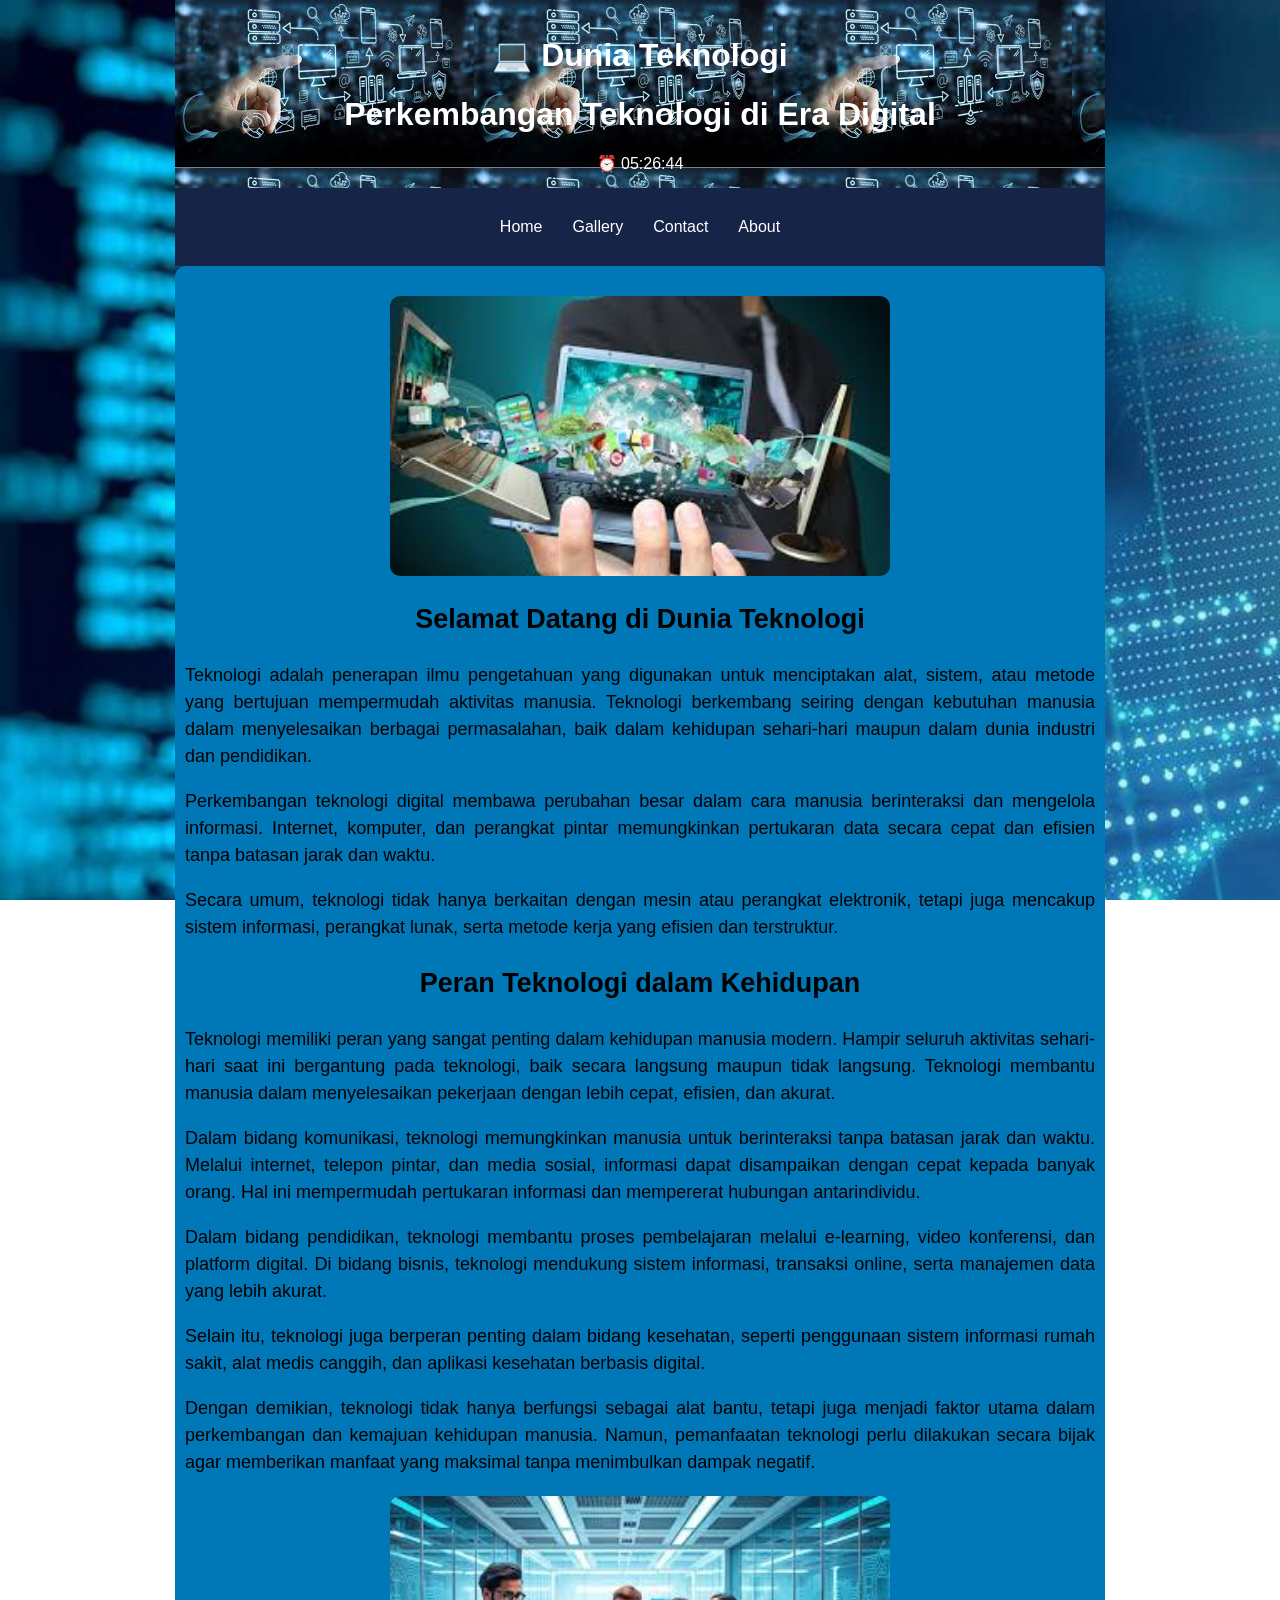
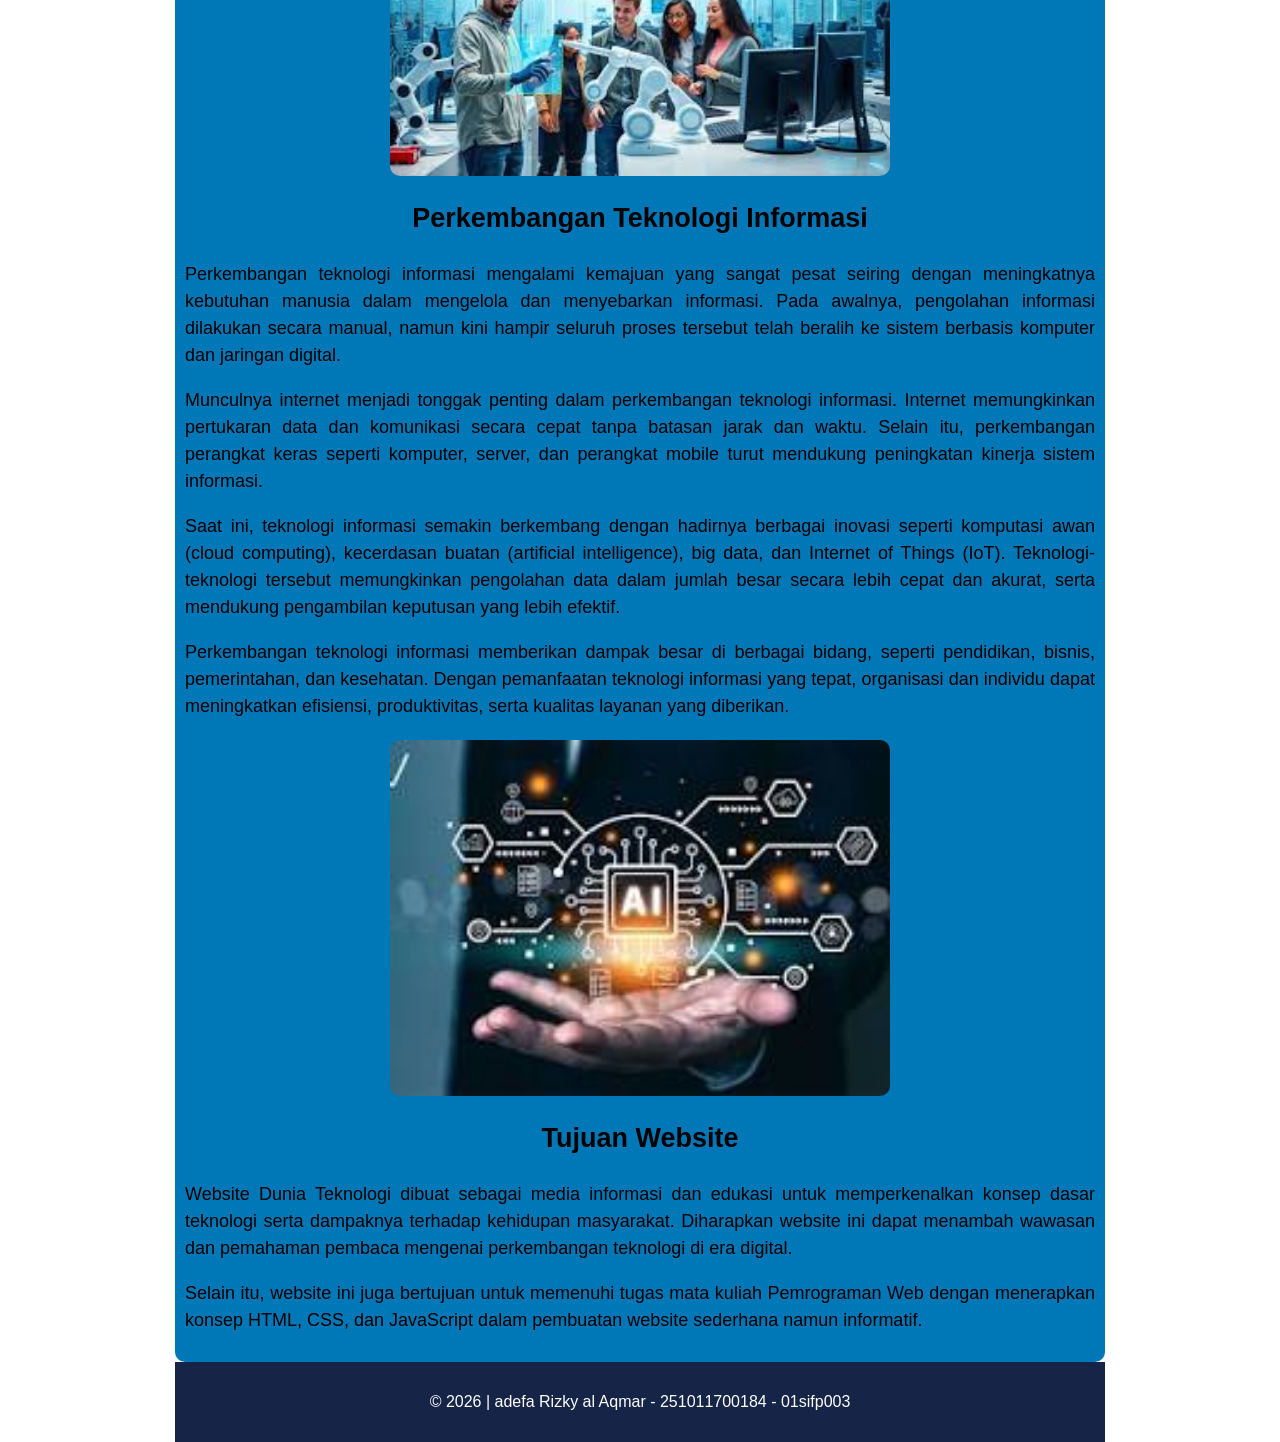
<file: index.html>
<!DOCTYPE html>
<html lang="id">
<head>
  <meta name="viewport" content="width=device-width, initial-scale=1.0">
  <title>Dunia Teknologi</title>
  <link rel="stylesheet" href="style.css">
</head>
<body>

<div id="header">
  <h1>💻 Dunia Teknologi</h1>
  <h1>Perkembangan Teknologi di Era Digital</h1>
  <span id="jam"></span>
</div>

<nav class="menu">
  <a href="index.html">Home</a>
  <a href="gallery.html">Gallery</a>
  <a href="contact.html">Contact</a>
  <a href="about.html">About</a>
</nav>

<main class="content1">
<img src="gambar/images.jpg" alt="Teknologi Digital">
<section>
  <h2>Selamat Datang di Dunia Teknologi</h2>
  <p>
    Teknologi adalah penerapan ilmu pengetahuan yang digunakan untuk menciptakan alat, 
    sistem, atau metode yang bertujuan mempermudah aktivitas manusia. 
    Teknologi berkembang seiring dengan kebutuhan manusia dalam menyelesaikan berbagai permasalahan, baik dalam kehidupan sehari-hari maupun dalam dunia industri dan pendidikan.
  </p>

  <p>
    Perkembangan teknologi digital membawa perubahan besar dalam cara manusia
    berinteraksi dan mengelola informasi. Internet, komputer, dan perangkat
    pintar memungkinkan pertukaran data secara cepat dan efisien tanpa batasan
    jarak dan waktu.
  </p>
  <p>
    Secara umum, teknologi tidak hanya berkaitan dengan mesin atau perangkat elektronik,
    tetapi juga mencakup sistem informasi, perangkat lunak, serta metode kerja yang efisien dan terstruktur.
  </p>

  <h2>Peran Teknologi dalam Kehidupan</h2>
  <p>
    Teknologi memiliki peran yang sangat penting dalam kehidupan manusia modern. Hampir seluruh aktivitas sehari-hari
    saat ini bergantung pada teknologi, baik secara langsung maupun tidak langsung. Teknologi membantu manusia dalam menyelesaikan pekerjaan dengan lebih cepat, efisien, dan akurat.
  </p>
  <p>
    Dalam bidang komunikasi, teknologi memungkinkan manusia untuk berinteraksi tanpa batasan jarak dan waktu. Melalui internet, telepon pintar, dan media sosial, 
    informasi dapat disampaikan dengan cepat kepada banyak orang. Hal ini mempermudah pertukaran informasi dan mempererat hubungan antarindividu.
  </p>
  <p>
    Dalam bidang pendidikan, teknologi membantu proses pembelajaran melalui
    e-learning, video konferensi, dan platform digital. Di bidang bisnis,
    teknologi mendukung sistem informasi, transaksi online, serta manajemen
    data yang lebih akurat.
  </p>

  <p>
    Selain itu, teknologi juga berperan penting dalam bidang kesehatan,
    seperti penggunaan sistem informasi rumah sakit, alat medis canggih,
    dan aplikasi kesehatan berbasis digital.
  </p>
  <p>
    Dengan demikian, teknologi tidak hanya berfungsi sebagai alat bantu, tetapi juga menjadi faktor utama dalam perkembangan dan kemajuan kehidupan manusia. Namun, pemanfaatan teknologi perlu dilakukan secara bijak agar memberikan manfaat yang maksimal tanpa menimbulkan dampak negatif.
  </p>
    <img src="gambar/org.jpg" alt="Ilustrasi perkembangan teknologi digital" >
  
  <h2>Perkembangan Teknologi Informasi</h2>
  <p>
    Perkembangan teknologi informasi mengalami kemajuan yang sangat pesat seiring dengan meningkatnya kebutuhan manusia dalam mengelola dan menyebarkan informasi. Pada awalnya, pengolahan informasi dilakukan secara manual, namun kini hampir seluruh proses tersebut telah beralih ke sistem berbasis komputer dan jaringan digital.
  </p>
  <p>
    Munculnya internet menjadi tonggak penting dalam perkembangan teknologi informasi. Internet memungkinkan pertukaran data dan komunikasi secara cepat tanpa batasan jarak dan waktu. Selain itu, perkembangan perangkat keras seperti komputer, server, dan perangkat mobile turut mendukung peningkatan kinerja sistem informasi.
  </p>
  <p>
   Saat ini, teknologi informasi semakin berkembang dengan hadirnya berbagai inovasi seperti komputasi awan (cloud computing), kecerdasan buatan (artificial intelligence), big data, dan Internet of Things (IoT). Teknologi-teknologi tersebut memungkinkan pengolahan data dalam jumlah besar secara lebih cepat dan akurat, serta mendukung pengambilan keputusan yang lebih efektif.
  </p>
  <p>
   Perkembangan teknologi informasi memberikan dampak besar di berbagai bidang, seperti pendidikan, bisnis, pemerintahan, dan kesehatan. Dengan pemanfaatan teknologi informasi yang tepat, organisasi dan individu dapat meningkatkan efisiensi, produktivitas, serta kualitas layanan yang diberikan.
  </p>
  
  <img src="gambar/ai.jpg" alt="Teknologi ai">    


  <h2>Tujuan Website</h2>
  <p>
    Website Dunia Teknologi dibuat sebagai media informasi dan edukasi
    untuk memperkenalkan konsep dasar teknologi serta dampaknya terhadap
    kehidupan masyarakat. Diharapkan website ini dapat menambah wawasan
    dan pemahaman pembaca mengenai perkembangan teknologi di era digital.
  </p>
  <p>
    Selain itu, website ini juga bertujuan untuk memenuhi tugas
    mata kuliah Pemrograman Web dengan menerapkan konsep HTML, CSS,
    dan JavaScript dalam pembuatan website sederhana namun informatif.
  </p>
</section>
</main>

<footer>
  <p>© 2026 | adefa Rizky al Aqmar - 251011700184 - 01sifp003</p>
</footer>

<script src="script.js"></script>
</body>
</html>
</file>
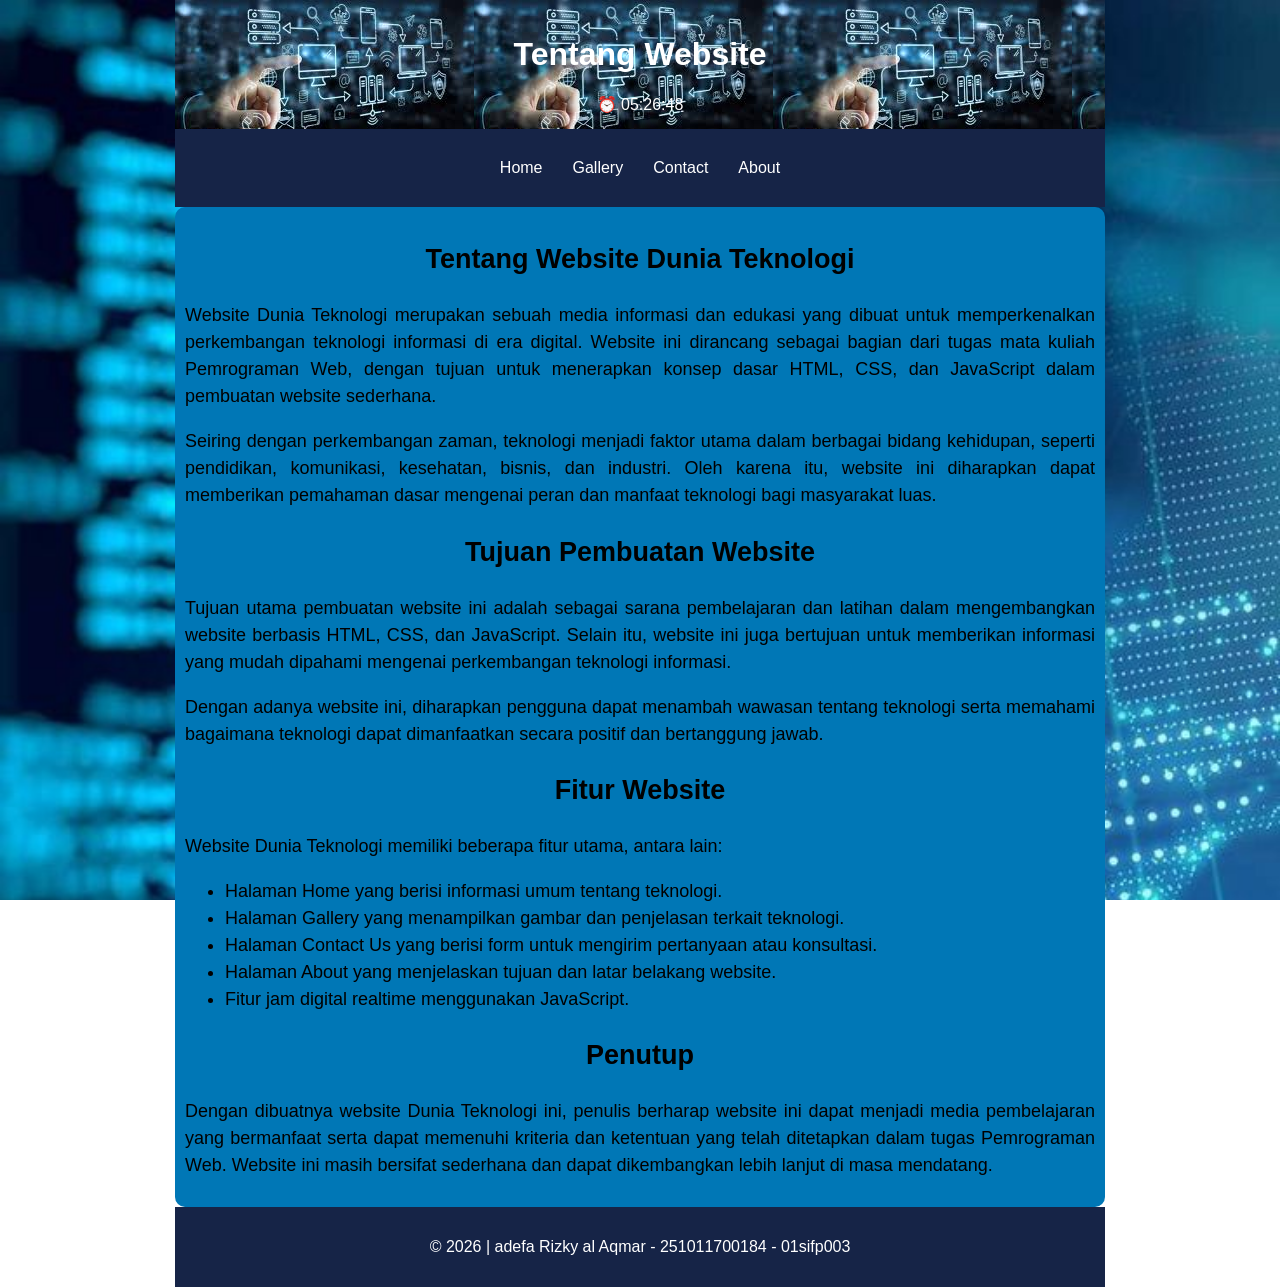
<file: about.html>
<!DOCTYPE html>
<html lang="id">
<head>
  <meta name="viewport" content="width=device-width, initial-scale=1.0">
  <title>Tentang Website</title>
  <link rel="stylesheet" href="style.css">
</head>
<body>

<div id=header>
  <h1>Tentang Website</h1>
  <span id="jam"></span>
</div>

<nav class="menu">
  <a href="index.html">Home</a>
  <a href="gallery.html">Gallery</a>
  <a href="contact.html">Contact</a>
  <a href="about.html">About</a>
</nav>

<main class="content1">
  <h2>Tentang Website Dunia Teknologi</h2>

  <p>
    Website Dunia Teknologi merupakan sebuah media informasi dan edukasi yang
    dibuat untuk memperkenalkan perkembangan teknologi informasi di era digital.
    Website ini dirancang sebagai bagian dari tugas mata kuliah Pemrograman Web,
    dengan tujuan untuk menerapkan konsep dasar HTML, CSS, dan JavaScript
    dalam pembuatan website sederhana.
  </p>

  <p>
    Seiring dengan perkembangan zaman, teknologi menjadi faktor utama dalam
    berbagai bidang kehidupan, seperti pendidikan, komunikasi, kesehatan,
    bisnis, dan industri. Oleh karena itu, website ini diharapkan dapat
    memberikan pemahaman dasar mengenai peran dan manfaat teknologi
    bagi masyarakat luas.
  </p>

  <h2>Tujuan Pembuatan Website</h2>
  <p>
    Tujuan utama pembuatan website ini adalah sebagai sarana pembelajaran
    dan latihan dalam mengembangkan website berbasis HTML, CSS, dan JavaScript.
    Selain itu, website ini juga bertujuan untuk memberikan informasi
    yang mudah dipahami mengenai perkembangan teknologi informasi.
  </p>

  <p>
    Dengan adanya website ini, diharapkan pengguna dapat menambah wawasan
    tentang teknologi serta memahami bagaimana teknologi dapat dimanfaatkan
    secara positif dan bertanggung jawab.
  </p>

  <h2>Fitur Website</h2>
  <p>
    Website Dunia Teknologi memiliki beberapa fitur utama, antara lain:
  </p>

  <ul>
    <li>Halaman Home yang berisi informasi umum tentang teknologi.</li>
    <li>Halaman Gallery yang menampilkan gambar dan penjelasan terkait teknologi.</li>
    <li>Halaman Contact Us yang berisi form untuk mengirim pertanyaan atau konsultasi.</li>
    <li>Halaman About yang menjelaskan tujuan dan latar belakang website.</li>
    <li>Fitur jam digital realtime menggunakan JavaScript.</li>
  </ul>

  <h2>Penutup</h2>
  <p>
    Dengan dibuatnya website Dunia Teknologi ini, penulis berharap website
    ini dapat menjadi media pembelajaran yang bermanfaat serta dapat
    memenuhi kriteria dan ketentuan yang telah ditetapkan dalam tugas
    Pemrograman Web. Website ini masih bersifat sederhana dan dapat
    dikembangkan lebih lanjut di masa mendatang.
  </p>
</main>


<footer>
  <p>© 2026 | adefa Rizky al Aqmar - 251011700184 - 01sifp003</p>
</footer>

<script src="script.js"></script>
</body>
</html>
</file>
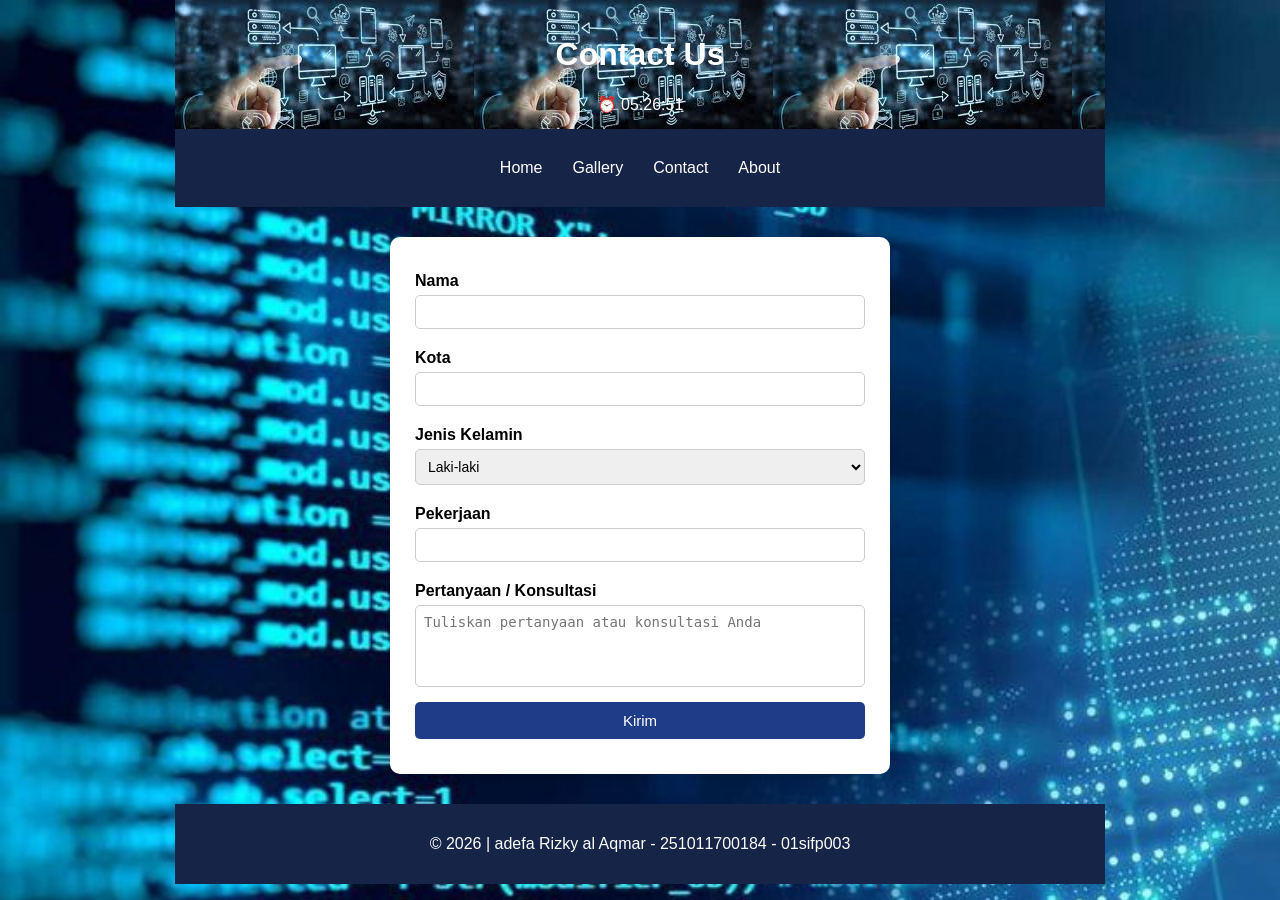
<file: contact.html>
<!DOCTYPE html>
<html lang="id">
<head>
  <meta name="viewport" content="width=device-width, initial-scale=1.0">
  <title>Contact Us</title>
  <link rel="stylesheet" href="style.css">
</head>
<body>

<div id=header>
  <h1>Contact Us</h1>
  <span id="jam"></span>
</div>

<nav class="menu">
  <a href="index.html">Home</a>
  <a href="gallery.html">Gallery</a>
  <a href="contact.html">Contact</a>
  <a href="about.html">About</a>
</nav>

<main class="content">
  <form class="form" onsubmit="kirimPesan(event)">
    <label>Nama</label>
    <input type="text">

    <label>Kota</label>
    <input type="text">

    <label>Jenis Kelamin</label>
    <select>
      <option>Laki-laki</option>
      <option>Perempuan</option>
    </select>

    <label>Pekerjaan</label>
    <input type="text">

    <label>Pertanyaan / Konsultasi</label>
    <textarea rows="4" placeholder="Tuliskan pertanyaan atau konsultasi Anda"></textarea>
    
    <button type="submit">Kirim</button>
  </form>
</main>

<footer>
  <p>© 2026 | adefa Rizky al Aqmar - 251011700184 - 01sifp003</p>
</footer>

<script src="script.js"></script>
</body>
</html>
</file>
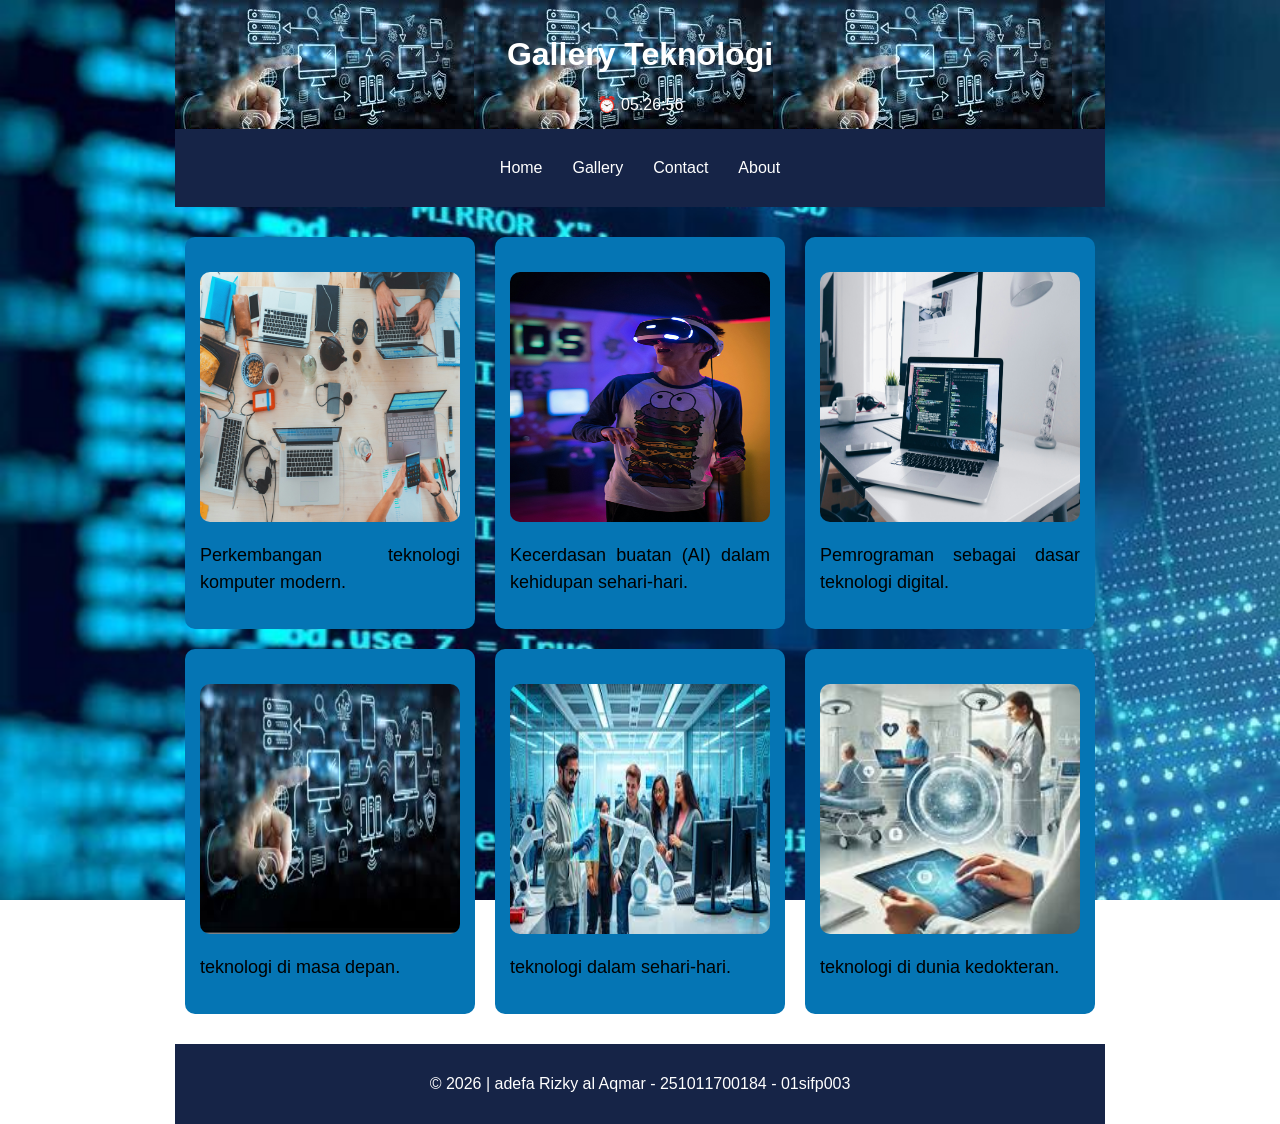
<file: gallery.html>
<!DOCTYPE html>
<html lang="id">
<head>
  <meta name="viewport" content="width=device-width, initial-scale=1.0">
  <title>Gallery Teknologi</title>
  <link rel="stylesheet" href="style.css">
</head>
<body>

<div id=header>
  <h1>Gallery Teknologi</h1>
  <span id="jam"></span>
</div>

<nav class="menu">
  <a href="index.html">Home</a>
  <a href="gallery.html">Gallery</a>
  <a href="contact.html">Contact</a>
  <a href="about.html">About</a>
</nav>

<main class="content2 grid">
  <div class="card">
    <img src="gambar/mj.jpg">
    <p>Perkembangan teknologi komputer modern.</p>
  </div>

  <div class="card">
    <img src="gambar/vr.jpg">
    <p>Kecerdasan buatan (AI) dalam kehidupan sehari-hari.</p>
  </div>

  <div class="card">
    <img src="gambar/lp.jpg">
    <p>Pemrograman sebagai dasar teknologi digital.</p>
  </div>

  <div class="card">
    <img src="gambar/tg.jpg">
    <p>teknologi di masa depan.</p>
  </div>

  <div class="card">
    <img src="gambar/org.jpg">
    <p>teknologi dalam sehari-hari.</p>
  </div>

  <div class="card">
    <img src="gambar/gg.jpg">
    <p>teknologi di dunia kedokteran.</p>
  </div>
</main>

<footer>
  <p>© 2026 | adefa Rizky al Aqmar - 251011700184 - 01sifp003</p>
</footer>

<script src="script.js"></script>
</body>
</html>
</file>
<file: style.css>
body {
  margin: 0;
  font-family: Arial, sans-serif;
  background-image: url(gambar/bg.jpg);
  background-size: cover;
  background-attachment: fixed;
}
#header{
  background: url(gambar/tg.jpg);
  color: white;
  text-align: center;
  max-width: 900px;
  width: 100%;
  height: auto;
  padding-left: 50px;
  padding-right: 50px;
  padding: 15px;
  margin-left: auto;
  margin-right: auto;
}
.header::before {
  content: "";
  position: absolute;
  top: 0; left: 0; right: 0; bottom: 0;
  background: rgba(0,0,0,0.5);
  
}
.header h1 {
  position: relative;
  z-index: 1;
  text-shadow: black 2px 2px 4px;
}
h2{
  color: black;
  text-align : center;

}

.menu {
  background: #162447;
  display: flex;
  justify-content: center;
  max-width: 900px;
  width: 100%;
  height: auto;
  padding-left: 50px;
  padding-right: 50px;
  padding: 15px;
  margin-left: auto;
  margin-right: auto;
}

.menu a {
  color: white;
  padding: 15px;
  text-decoration: none;
  transition: background 0.3s;
}
.content1 {
  text-decoration: solid;
  text-align: justify;
  font-size: 18px;
  line-height: 1.5;
  padding-left: 50px;
  padding-right: 50px;
  background-color: #0077b6;
  max-width: 910px;
  width: 100%;
  height: auto;
  margin-left: auto;
  margin-right: auto;
  padding: 10px;
  border-radius: 10px;
}

.content1 img {
  max-width: 100%;
  width: 500px;
  height: auto;
  border-radius: 10px;
    display: block;
    margin: 20px auto;
}
.grid {
  display: grid;
  grid-template-columns: repeat(auto-fit, minmax(250px, 1fr));
  gap: 20px;
  margin-top: 20px;
   margin-bottom: 20px;
   text-decoration: solid;
  text-align: justify;
  font-size: 18px;
  line-height: 1.5;
  padding-left: 50px;
  padding-right: 50px;
  max-width: 910px;
  width: 100%;
  height: auto;
  margin-left: auto;
  margin-right: auto;
  padding: 10px;
  border-radius: 10px;
}
.grid img {
  max-width: 100%;
  width: 100%;
  height: auto;
  border-radius: 8px;
  transition: 0.5s;
  height: 250px;
  border-radius: 10px;
    display: block;
    margin: 20px auto;
}

.card {
  background: #0575B4;
  padding: 15px;
  border-radius: 10px;
}

footer {
  background: #162447;
  color: white;
  text-align: center;
  max-width: 900px;
  width: 100%;
  height: auto;
  padding-left: 50px;
  padding-right: 50px;
  padding: 15px;
  margin-left: auto;
  margin-right: auto;
}

.form input,
.form select,
.form button {
  margin-bottom: 10px;
  padding: 8px;
}


.form button {
  background: #1f3c88;
  color: white;
  border: none;
  cursor: pointer;
}
.form button:hover {
  background: #162447;
}
#clock {
  font-size: 1.2em;
  margin-top: 10px;
}
nav a.active {
  background: #0f1c2e;
}
nav a.active:hover {
  background: #1f3c88;
}
nav {
  background: #162447;
  display: flex;
  justify-content: center;
}
nav a {
  color: white;
  padding: 15px;
  text-decoration: none;
}
nav a:hover {
  background: #1f3c88;
}
.galeri-index {
  display: grid;
  grid-template-columns: repeat(auto-fit, minmax(250px, 1fr));
  gap: 20px;
  margin-top: 20px;
}

.gambar-item {
  background: white;
  padding: 15px;
  border-radius: 10px;
}

.gambar-item img {
  width: 100%;
  border-radius: 8px;
}

.gambar-item p {
  margin-top: 10px;
  font-size: 14px;
}
.galeri-index h2 {
  text-align: center;
}
.form {
  max-width: 450px;
  margin: 30px auto;
  background: white;
  padding: 25px;
  border-radius: 10px;
  box-shadow: 0 4px 8px rgba(0,0,0,0.1);
  display: flex;
  flex-direction: column;
}

.form label {
  margin-top: 10px;
  margin-bottom: 5px;
  font-weight: bold;
  text-align: left;
}

.form input,
.form select,
.form textarea {
  padding: 8px;
  border-radius: 5px;
  border: 1px solid #ccc;
  font-size: 14px;
}

.form textarea {
  resize: none;
}

.form button {
  margin-top: 15px;
  padding: 10px;
  background: #1f3c88;
  color: white;
  border: none;
  border-radius: 5px;
  cursor: pointer;
  font-size: 15px;
}

.form button:hover {
  background: #162447;
}
@media (max-width: 768px) {
  .menu {
    flex-direction: column;
    text-align: center;
  }

  body {
    font-size: 16px;
  }
}
</file>
